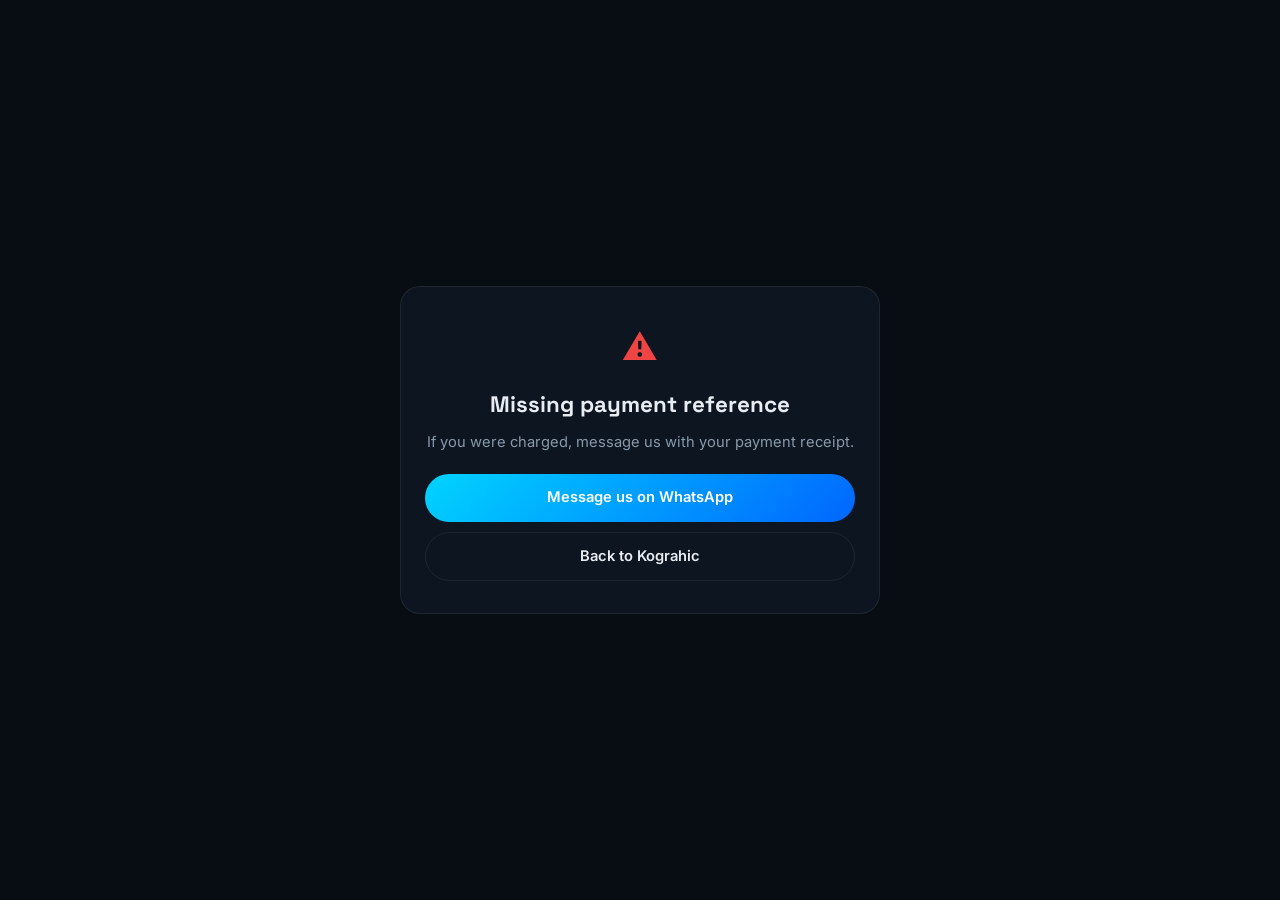
<file: staging-public/payment-return.html>
<!doctype html>
<html lang="en">
<head>
<meta charset="utf-8"/>
<meta name="viewport" content="width=device-width,initial-scale=1"/>
<meta name="robots" content="noindex,nofollow"/>
<title>Payment status | Kograhic</title>
<link rel="preconnect" href="https://fonts.googleapis.com"/>
<link rel="preconnect" href="https://fonts.gstatic.com" crossorigin/>
<link href="https://fonts.googleapis.com/css2?family=Space+Grotesk:wght@500;700&family=Inter:wght@400;500&display=swap" rel="stylesheet"/>
<style>
:root{--bg:#080d14;--bg2:#0d1520;--border:rgba(255,255,255,.07);--accent:#00d4ff;--accent2:#0066ff;--text:#e8edf4;--muted:#8899aa;--green:#22c55e;--red:#ef4444;--gold:#f59e0b;}
*{box-sizing:border-box;margin:0;padding:0}
body{background:var(--bg);color:var(--text);font-family:Inter,sans-serif;line-height:1.6;min-height:100vh;display:grid;place-items:center;padding:20px}
.card{background:var(--bg2);border:1px solid var(--border);border-radius:20px;padding:32px 24px;width:min(480px,100%);text-align:center}
h1{font-family:'Space Grotesk',sans-serif;font-size:1.4rem;margin:12px 0 8px}
p{color:var(--muted);font-size:.92rem;margin-bottom:8px}
.icon{font-size:2.2rem}
.ok{color:var(--green)}.bad{color:var(--red)}.wait{color:var(--gold)}
.btns{display:flex;flex-direction:column;gap:10px;margin-top:20px}
.btn{display:block;padding:12px 24px;border-radius:99px;font-weight:600;font-size:.92rem;text-decoration:none;color:#fff;background:linear-gradient(135deg,var(--accent),var(--accent2))}
.btn.ghost{background:transparent;border:1.5px solid var(--border);color:var(--text)}
.btn[hidden]{display:none}
code{font-size:.75rem;color:var(--muted);word-break:break-all}
</style>
</head>
<body>
<main class="card" aria-live="polite">
  <div class="icon" id="icon">⏳</div>
  <h1 id="title">Checking your payment…</h1>
  <p id="msg">Please wait a moment.</p>
  <p><code id="ref"></code></p>
  <div class="btns">
    <a class="btn" id="wa" href="#" target="_blank" rel="noopener" hidden>Message us on WhatsApp</a>
    <a class="btn ghost" href="/">Back to Kograhic</a>
  </div>
</main>
<script>
// Must match the website's PAY_API. Empty = payments disabled.
const PAY_API = 'https://kograhic-paystack-staging.kolaolaide9.workers.dev';
const WA_NUMBER = '2349138290042';

const $ = (id) => document.getElementById(id);
const money = (k, cur) => new Intl.NumberFormat('en-NG', { style: 'currency', currency: cur || 'NGN', maximumFractionDigits: 0 }).format(k / 100);
function show(icon, cls, title, msg) {
  $('icon').textContent = icon; $('icon').className = 'icon ' + cls;
  $('title').textContent = title; $('msg').textContent = msg;
}
function wa(ref, text) {
  const a = $('wa');
  a.href = 'https://wa.me/' + WA_NUMBER + '?text=' + encodeURIComponent(text + (ref ? ' Reference: ' + ref : ''));
  a.hidden = false;
}
const sleep = (ms) => new Promise((r) => setTimeout(r, ms));
const HELP = 'Hi, I need help with a payment on the Kograhic website.';

(async function () {
  const q = new URLSearchParams(location.search);
  const ref = q.get('reference') || q.get('trxref') || '';
  if (!PAY_API) { show('ℹ️', 'wait', 'Payments are not enabled yet', 'Please contact us on WhatsApp.'); wa('', HELP); return; }
  if (!/^[A-Za-z0-9_-]{1,128}$/.test(ref)) { show('⚠️', 'bad', 'Missing payment reference', 'If you were charged, message us with your payment receipt.'); wa('', HELP); return; }
  $('ref').textContent = ref;
  let notFound = 0;
  // The browser redirect proves nothing. Ask our server, which asks Paystack.
  for (let i = 0; i < 8; i++) {
    try {
      const res = await fetch(PAY_API + '/verify/' + encodeURIComponent(ref));
      const d = await res.json();
      if (res.status === 404) {
        // A just-created record can take a moment to be visible; do not alarm the customer yet.
        if (++notFound > 3) { show('⚠️', 'bad', 'Payment not found', 'We could not find this payment. Please contact us.'); wa(ref, HELP); return; }
      } else if (res.status === 409) {
        show('⚠️', 'bad', 'Payment needs review', 'Something did not match. We will check and contact you.'); wa(ref, HELP); return;
      } else if (res.ok && d.payment_state === 'paid') {
        if (d.payment_type === 'deposit') {
          show('✅', 'ok', 'Deposit received',
            'We have received your ' + money(d.amount_kobo, d.currency) + ' deposit for ' + (d.product_name || 'your project') +
            '. This is not the full price: the remaining balance of ' + money(d.balance_kobo, d.currency) +
            ' has not been charged. We will contact you shortly to get started.');
          wa(ref, 'Hi, I just paid the deposit for ' + (d.product_name || 'my project') + ' on the Kograhic website.');
        } else {
          show('✅', 'ok', 'Payment confirmed', 'Thank you! We have received your payment of ' + money(d.amount_kobo, d.currency) + '.');
          wa(ref, 'Hi, I just made a payment on the Kograhic website.');
        }
        return;
      } else if (res.ok && d.payment_state === 'failed') {
        show('❌', 'bad', 'Payment failed', 'This payment did not go through. You can try again from the pricing section.'); return;
      } else if (res.ok && d.payment_state === 'abandoned') {
        show('↩️', 'wait', 'Payment not completed', 'The payment was cancelled or not finished. You can try again from the pricing section.'); return;
      }
    } catch (e) { /* retry */ }
    await sleep(3000);
  }
  show('⏳', 'wait', 'Still confirming…', 'Your payment is taking longer than usual to confirm. If you were charged, message us with this reference.');
  wa(ref, HELP);
})();
</script>
</body>
</html>
</file>
